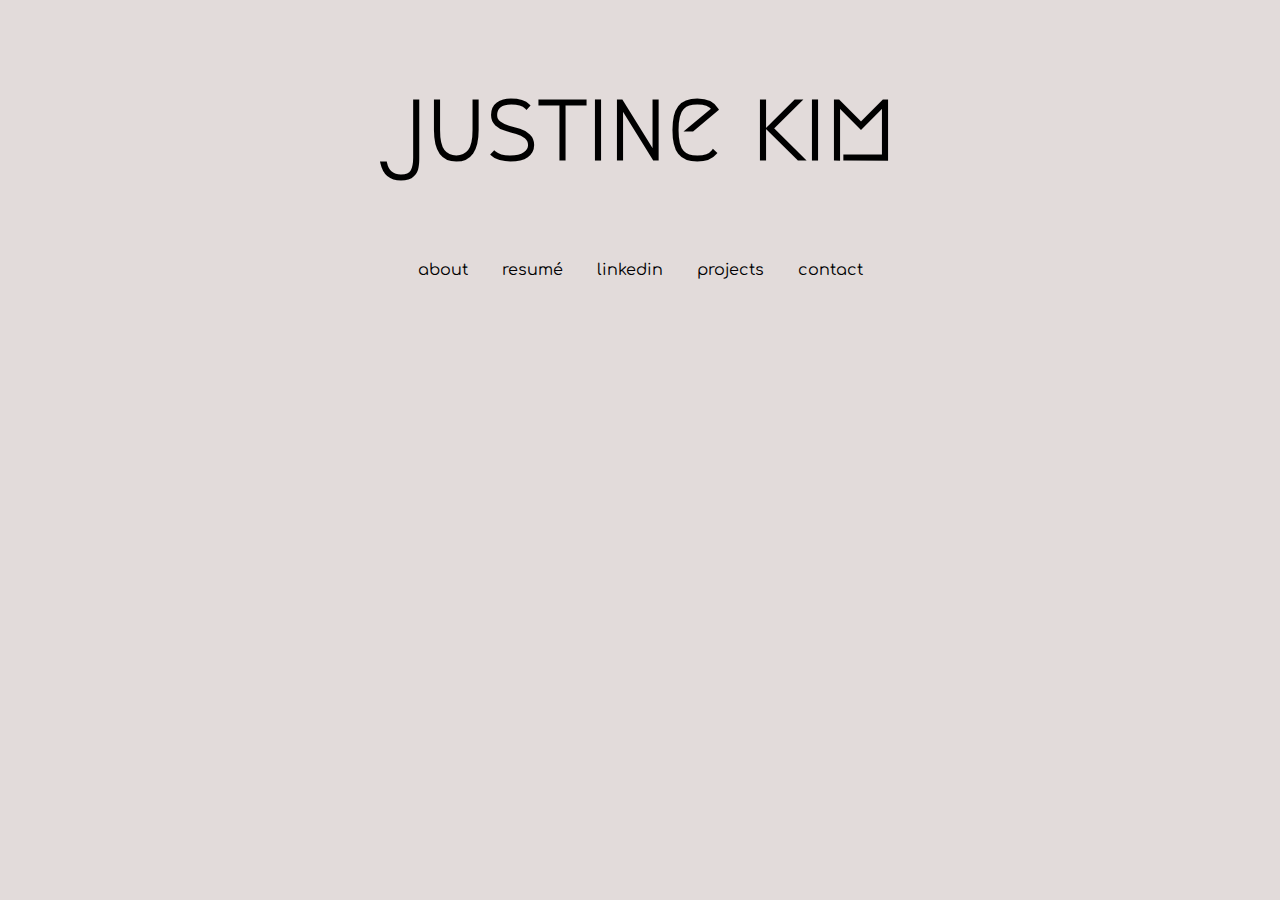
<file: index.html>
<!DOCTYPE html>
<html lang="en">

<head>
    <meta charset="UTF-8">
    <meta name="viewport" content="width=device-width, initial-scale=1.0">
    <link href="styles.css" type="text/css" rel="stylesheet">
    <link href='https://fonts.googleapis.com/css?family=Megrim' rel='stylesheet'>
    <link href='https://fonts.googleapis.com/css?family=Karla' rel='stylesheet'>
    <link href='https://fonts.googleapis.com/css?family=Comfortaa' rel='stylesheet'>
    <title>justine kim</title>
</head>

<body>
    <div id="wholepage">
        <div id="header">
            <h1><a class="header" href="index.html">justine kim</a></h1>
        </div>
        <div id="nav">
            <ul>
                <li><a class="nav" href="about.html">about</a></li>
                <li><a class="nav"
                        href="https://drive.google.com/file/d/1cKbN-HfNWKd8frf2iaGzDq0bOp3-fS96/view?usp=sharing">resumé</a>
                </li>
                <li><a class="nav" href="https://www.linkedin.com/in/justinekim53/">linkedin</a></li>
                <li><a class="nav" href="projects.html">projects</a></li>
                <li><a class="nav" href="mailto:justinekim53@gmail.com">contact</a></li>
            </ul>
        </div>
</body>

</html>
</file>
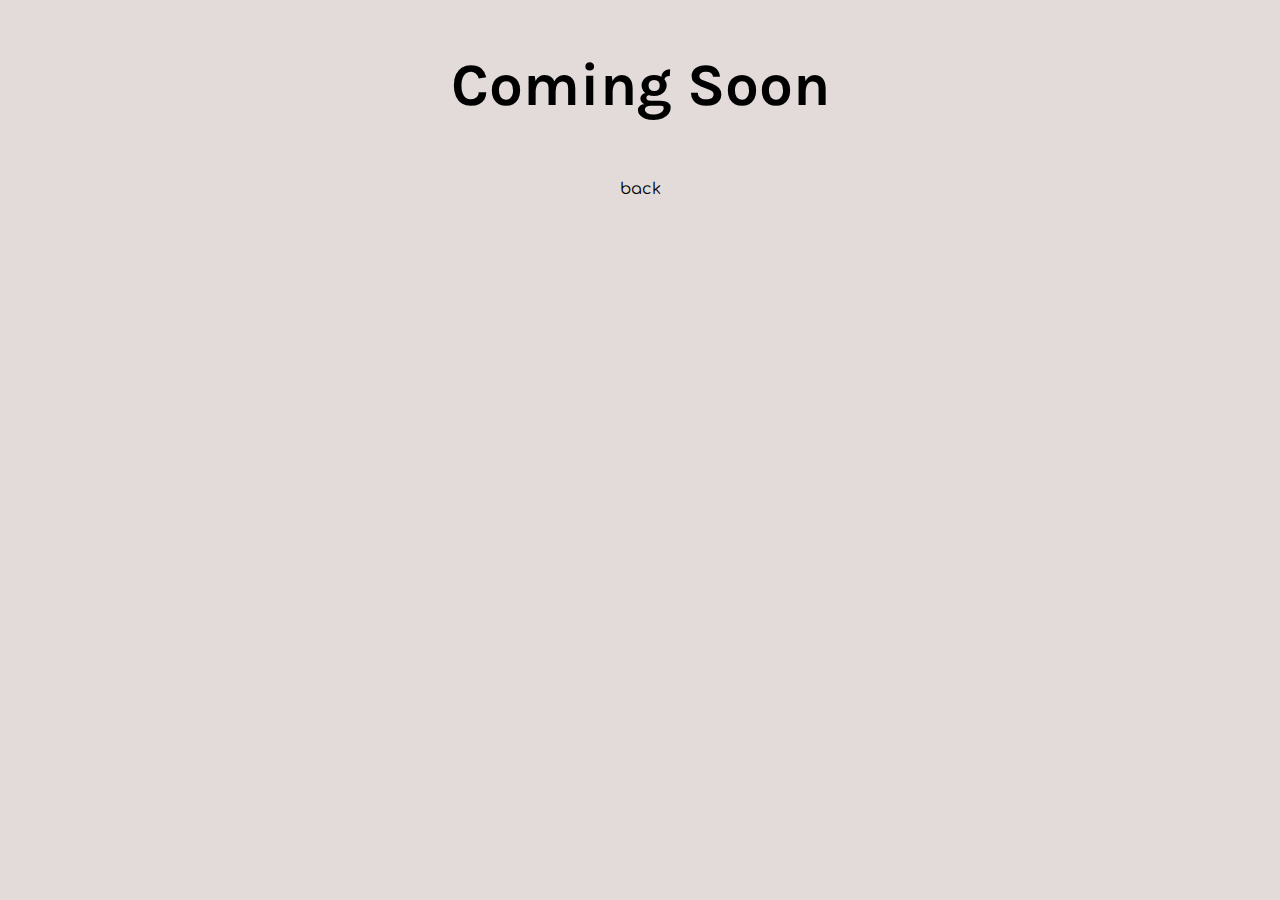
<file: about.html>
<!DOCTYPE html>
<html lang="en">

<head>
    <meta charset="UTF-8">
    <meta name="viewport" content="width=device-width, initial-scale=1.0">
    <link href="styles.css" type="text/css" rel="stylesheet">
    <link href='https://fonts.googleapis.com/css?family=Megrim' rel='stylesheet'>
    <link href='https://fonts.googleapis.com/css?family=Karla' rel='stylesheet'>
    <link href='https://fonts.googleapis.com/css?family=Comfortaa' rel='stylesheet'>
    <title>about</title>
</head>

<body>
    <!--<div id="wholepage">
    <div id="header">
      <h1><a class="header" href="index.html">justine kim</a></h1>
    </div>
    <div id="nav">
      <ul>
        <li><a class="nav" href="about.html">about</a></li>
        <li><a class="nav" href="https://drive.google.com/file/d/1cKbN-HfNWKd8frf2iaGzDq0bOp3-fS96/view?usp=sharing">resumé</a></li>
        <li><a class="nav" href="https://www.linkedin.com/in/justinekim53/">linkedin</a></li>
        <li><a class="nav" href="projects.html">projects</a></li>
        <li><a class="nav" href="mailto:jkim2329@uwo.ca">contact</a></li>
      </ul>
  </div>-->
    <div id="mainbody">
        <h2>Coming Soon</h2>
        <a class="nav" href="index.html">back</a>
    </div>
</body>

</html>
</file>
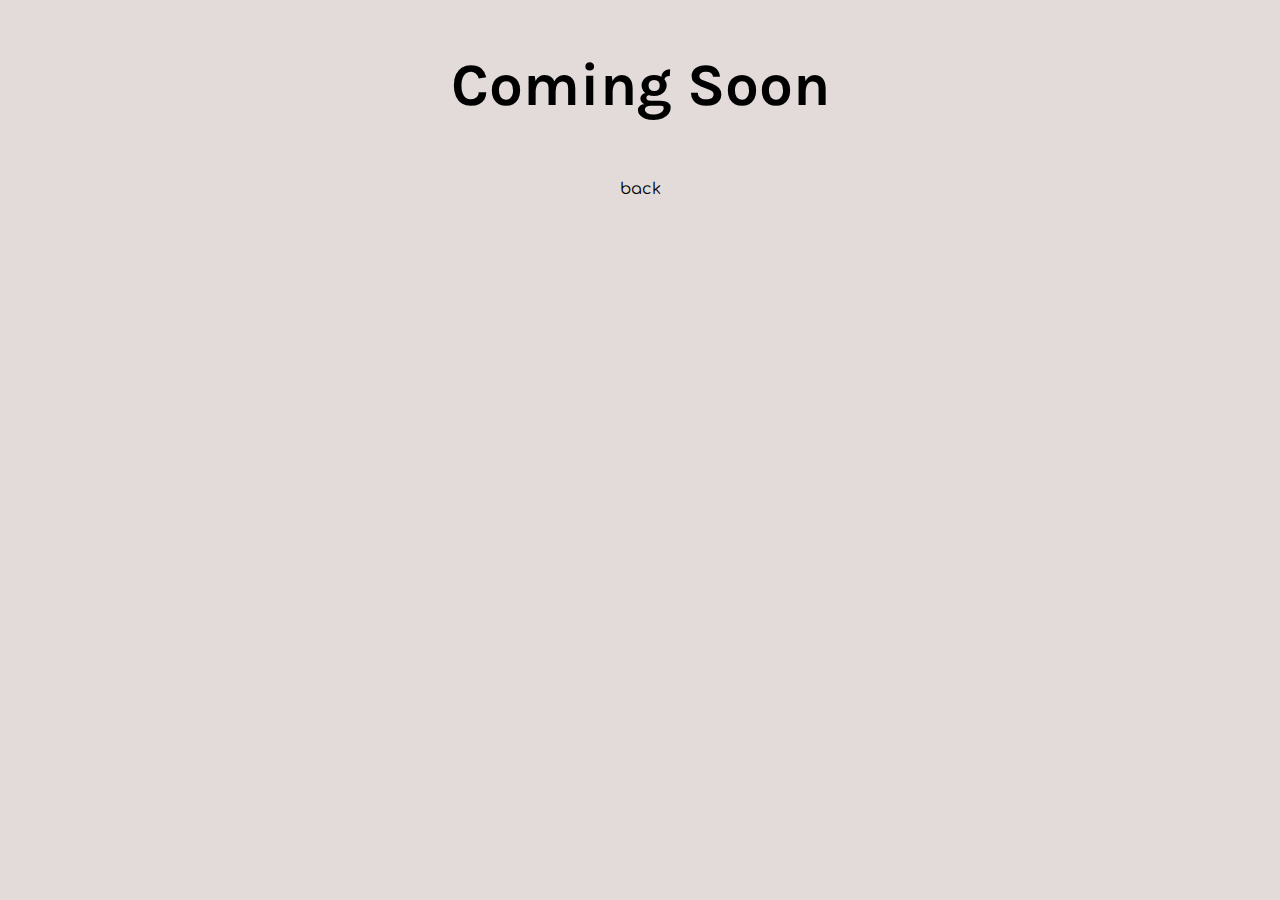
<file: projects.html>
<!DOCTYPE html>
<html lang="en">

<head>
    <meta charset="UTF-8">
    <meta name="viewport" content="width=device-width, initial-scale=1.0">
    <link href="styles.css" type="text/css" rel="stylesheet">
    <link href='https://fonts.googleapis.com/css?family=Megrim' rel='stylesheet'>
    <link href='https://fonts.googleapis.com/css?family=Karla' rel='stylesheet'>
    <link href='https://fonts.googleapis.com/css?family=Comfortaa' rel='stylesheet'>
    <title>projects</title>
</head>

<body>
    <!--<div id="wholepage">
    <div id="header">
      <h1><a class="header" href="index.html">justine kim</a></h1>
    </div>
    <div id="nav">
      <ul>
        <li><a class="nav" href="about.html">about</a></li>
        <li><a class="nav" href="https://drive.google.com/file/d/1cKbN-HfNWKd8frf2iaGzDq0bOp3-fS96/view?usp=sharing">resumé</a></li>
        <li><a class="nav" href="https://www.linkedin.com/in/justinekim53/">linkedin</a></li>
        <li><a class="nav" href="projects.html">projects</a></li>
        <li><a class="nav" href="mailto:jkim2329@uwo.ca">contact</a></li>
      </ul>
  </div>-->
    <div id="mainbody">
        <h2>Coming Soon</h2>
        <a class="nav" href="index.html">back</a>
    </div>
</body>

</html>
</file>
<file: styles.css>
body {
    background-color: #E2DBDA;
    margin: auto;
    text-align: center;
}

h1 {
    font-family: 'Megrim';
}

h2 {
    font-family: 'Karla';
    font-size: 60px;
    text-align: center;
}

p {
    font-family: 'Karla';
}

a.header {
    font-family: 'Megrim';
    color: black;
    text-decoration: none;
    text-align: center;
}

a.nav:link,
a.nav:visited {
    font-family: 'Comfortaa';
    color: black;
    text-decoration: none;
    text-align: center;
    display: inline-block;
    padding: 10px 15px;
}

a.nav:hover {
    font-family: 'Comfortaa';
    color: grey;
    text-decoration: underline;
}

a.nav:active {
    font-family: 'Comfortaa';
    color: black;
    text-decoration: none;
}

ul {
    display: inline;
    list-style-type: none;
    margin: 0;
    padding: 0;
    overflow: hidden;
}

li {
    display: inline;
}

#wholepage {
    margin: auto;
    /*width: 50%;*/
    text-align: center;
}

#header {
    font-size: 50px;
    text-align: center;
}
</file>
